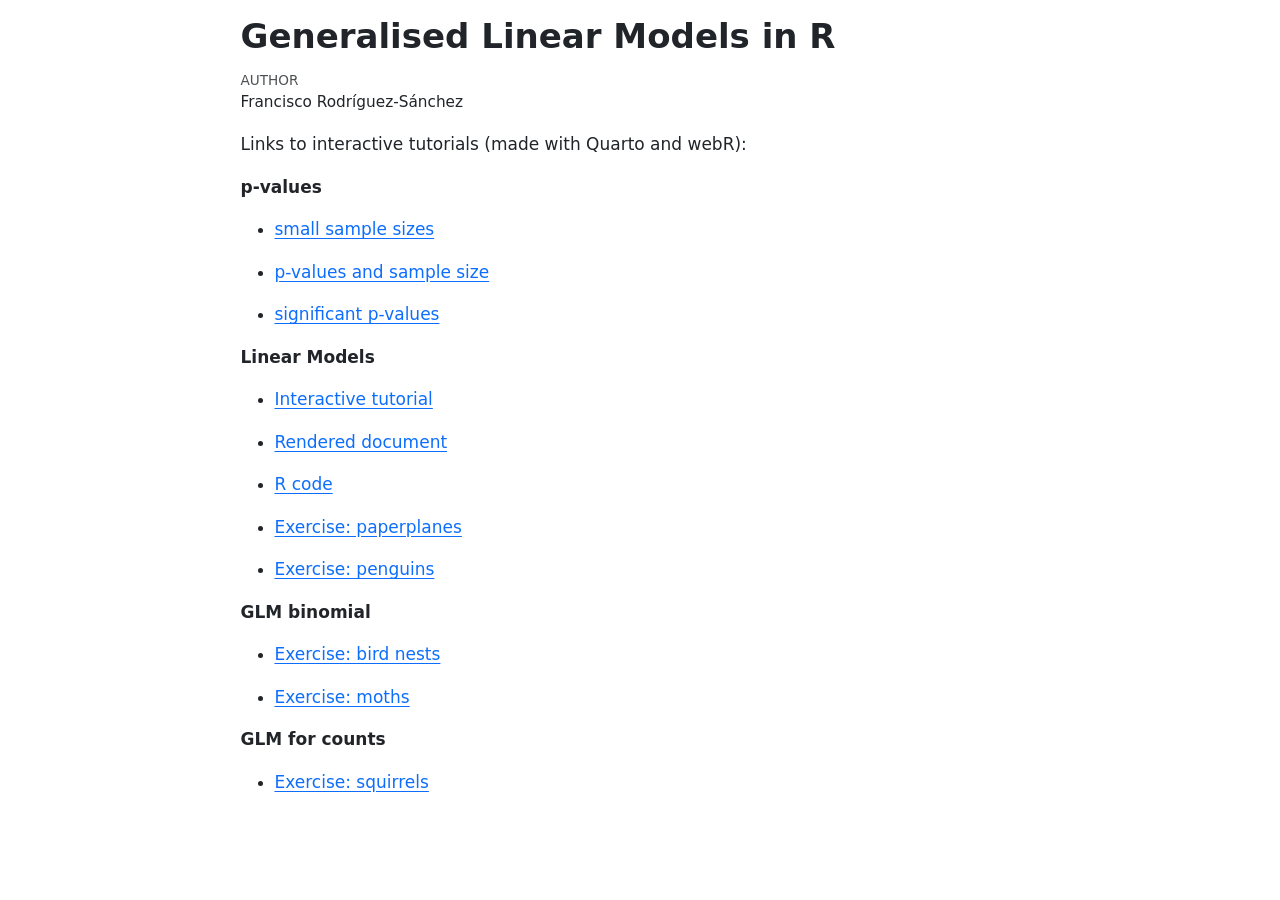
<file: docs/index.html>
<!DOCTYPE html>
<html xmlns="http://www.w3.org/1999/xhtml" lang="en" xml:lang="en"><head>

<meta charset="utf-8">
<meta name="generator" content="quarto-1.7.32">

<meta name="viewport" content="width=device-width, initial-scale=1.0, user-scalable=yes">

<meta name="author" content="Francisco Rodríguez-Sánchez">

<title>Generalised Linear Models in R</title>
<style>
code{white-space: pre-wrap;}
span.smallcaps{font-variant: small-caps;}
div.columns{display: flex; gap: min(4vw, 1.5em);}
div.column{flex: auto; overflow-x: auto;}
div.hanging-indent{margin-left: 1.5em; text-indent: -1.5em;}
ul.task-list{list-style: none;}
ul.task-list li input[type="checkbox"] {
  width: 0.8em;
  margin: 0 0.8em 0.2em -1em; /* quarto-specific, see https://github.com/quarto-dev/quarto-cli/issues/4556 */ 
  vertical-align: middle;
}
</style>


<script src="index_files/libs/clipboard/clipboard.min.js"></script>
<script src="index_files/libs/quarto-html/quarto.js" type="module"></script>
<script src="index_files/libs/quarto-html/tabsets/tabsets.js" type="module"></script>
<script src="index_files/libs/quarto-html/popper.min.js"></script>
<script src="index_files/libs/quarto-html/tippy.umd.min.js"></script>
<script src="index_files/libs/quarto-html/anchor.min.js"></script>
<link href="index_files/libs/quarto-html/tippy.css" rel="stylesheet">
<link href="index_files/libs/quarto-html/quarto-syntax-highlighting-37eea08aefeeee20ff55810ff984fec1.css" rel="stylesheet" id="quarto-text-highlighting-styles">
<script src="index_files/libs/bootstrap/bootstrap.min.js"></script>
<link href="index_files/libs/bootstrap/bootstrap-icons.css" rel="stylesheet">
<link href="index_files/libs/bootstrap/bootstrap-c24f8f75b8c838a66de36ca51fccc4cd.min.css" rel="stylesheet" append-hash="true" id="quarto-bootstrap" data-mode="light">


</head>

<body class="fullcontent quarto-light">

<div id="quarto-content" class="page-columns page-rows-contents page-layout-article">

<main class="content" id="quarto-document-content">

<header id="title-block-header" class="quarto-title-block default">
<div class="quarto-title">
<h1 class="title">Generalised Linear Models in R</h1>
</div>



<div class="quarto-title-meta">

    <div>
    <div class="quarto-title-meta-heading">Author</div>
    <div class="quarto-title-meta-contents">
             <p>Francisco Rodríguez-Sánchez </p>
          </div>
  </div>
    
  
    
  </div>
  


</header>


<p>Links to interactive tutorials (made with Quarto and webR):</p>
<p><strong>p-values</strong></p>
<ul>
<li><p><a href="lowss_groups.html">small sample sizes</a></p></li>
<li><p><a href="ss_pval.html">p-values and sample size</a></p></li>
<li><p><a href="signif_pval.html">significant p-values</a></p></li>
</ul>
<p><strong>Linear Models</strong></p>
<ul>
<li><p><a href="lm_webR.html">Interactive tutorial</a></p></li>
<li><p><a href="lm.html">Rendered document</a></p></li>
<li><p><a href="lm.R">R code</a></p></li>
<li><p><a href="ex_paperplanes.html">Exercise: paperplanes</a></p></li>
<li><p><a href="ex_penguins.html">Exercise: penguins</a></p></li>
</ul>
<p><strong>GLM binomial</strong></p>
<ul>
<li><p><a href="ex_nests.html">Exercise: bird nests</a></p></li>
<li><p><a href="ex_moths.html">Exercise: moths</a></p></li>
</ul>
<p><strong>GLM for counts</strong></p>
<ul>
<li><a href="ex_squirrels.html">Exercise: squirrels</a></li>
</ul>

</main>
<!-- /main column -->
<script id="quarto-html-after-body" type="application/javascript">
  window.document.addEventListener("DOMContentLoaded", function (event) {
    const icon = "";
    const anchorJS = new window.AnchorJS();
    anchorJS.options = {
      placement: 'right',
      icon: icon
    };
    anchorJS.add('.anchored');
    const isCodeAnnotation = (el) => {
      for (const clz of el.classList) {
        if (clz.startsWith('code-annotation-')) {                     
          return true;
        }
      }
      return false;
    }
    const onCopySuccess = function(e) {
      // button target
      const button = e.trigger;
      // don't keep focus
      button.blur();
      // flash "checked"
      button.classList.add('code-copy-button-checked');
      var currentTitle = button.getAttribute("title");
      button.setAttribute("title", "Copied!");
      let tooltip;
      if (window.bootstrap) {
        button.setAttribute("data-bs-toggle", "tooltip");
        button.setAttribute("data-bs-placement", "left");
        button.setAttribute("data-bs-title", "Copied!");
        tooltip = new bootstrap.Tooltip(button, 
          { trigger: "manual", 
            customClass: "code-copy-button-tooltip",
            offset: [0, -8]});
        tooltip.show();    
      }
      setTimeout(function() {
        if (tooltip) {
          tooltip.hide();
          button.removeAttribute("data-bs-title");
          button.removeAttribute("data-bs-toggle");
          button.removeAttribute("data-bs-placement");
        }
        button.setAttribute("title", currentTitle);
        button.classList.remove('code-copy-button-checked');
      }, 1000);
      // clear code selection
      e.clearSelection();
    }
    const getTextToCopy = function(trigger) {
        const codeEl = trigger.previousElementSibling.cloneNode(true);
        for (const childEl of codeEl.children) {
          if (isCodeAnnotation(childEl)) {
            childEl.remove();
          }
        }
        return codeEl.innerText;
    }
    const clipboard = new window.ClipboardJS('.code-copy-button:not([data-in-quarto-modal])', {
      text: getTextToCopy
    });
    clipboard.on('success', onCopySuccess);
    if (window.document.getElementById('quarto-embedded-source-code-modal')) {
      const clipboardModal = new window.ClipboardJS('.code-copy-button[data-in-quarto-modal]', {
        text: getTextToCopy,
        container: window.document.getElementById('quarto-embedded-source-code-modal')
      });
      clipboardModal.on('success', onCopySuccess);
    }
      var localhostRegex = new RegExp(/^(?:http|https):\/\/localhost\:?[0-9]*\//);
      var mailtoRegex = new RegExp(/^mailto:/);
        var filterRegex = new RegExp('/' + window.location.host + '/');
      var isInternal = (href) => {
          return filterRegex.test(href) || localhostRegex.test(href) || mailtoRegex.test(href);
      }
      // Inspect non-navigation links and adorn them if external
     var links = window.document.querySelectorAll('a[href]:not(.nav-link):not(.navbar-brand):not(.toc-action):not(.sidebar-link):not(.sidebar-item-toggle):not(.pagination-link):not(.no-external):not([aria-hidden]):not(.dropdown-item):not(.quarto-navigation-tool):not(.about-link)');
      for (var i=0; i<links.length; i++) {
        const link = links[i];
        if (!isInternal(link.href)) {
          // undo the damage that might have been done by quarto-nav.js in the case of
          // links that we want to consider external
          if (link.dataset.originalHref !== undefined) {
            link.href = link.dataset.originalHref;
          }
        }
      }
    function tippyHover(el, contentFn, onTriggerFn, onUntriggerFn) {
      const config = {
        allowHTML: true,
        maxWidth: 500,
        delay: 100,
        arrow: false,
        appendTo: function(el) {
            return el.parentElement;
        },
        interactive: true,
        interactiveBorder: 10,
        theme: 'quarto',
        placement: 'bottom-start',
      };
      if (contentFn) {
        config.content = contentFn;
      }
      if (onTriggerFn) {
        config.onTrigger = onTriggerFn;
      }
      if (onUntriggerFn) {
        config.onUntrigger = onUntriggerFn;
      }
      window.tippy(el, config); 
    }
    const noterefs = window.document.querySelectorAll('a[role="doc-noteref"]');
    for (var i=0; i<noterefs.length; i++) {
      const ref = noterefs[i];
      tippyHover(ref, function() {
        // use id or data attribute instead here
        let href = ref.getAttribute('data-footnote-href') || ref.getAttribute('href');
        try { href = new URL(href).hash; } catch {}
        const id = href.replace(/^#\/?/, "");
        const note = window.document.getElementById(id);
        if (note) {
          return note.innerHTML;
        } else {
          return "";
        }
      });
    }
    const xrefs = window.document.querySelectorAll('a.quarto-xref');
    const processXRef = (id, note) => {
      // Strip column container classes
      const stripColumnClz = (el) => {
        el.classList.remove("page-full", "page-columns");
        if (el.children) {
          for (const child of el.children) {
            stripColumnClz(child);
          }
        }
      }
      stripColumnClz(note)
      if (id === null || id.startsWith('sec-')) {
        // Special case sections, only their first couple elements
        const container = document.createElement("div");
        if (note.children && note.children.length > 2) {
          container.appendChild(note.children[0].cloneNode(true));
          for (let i = 1; i < note.children.length; i++) {
            const child = note.children[i];
            if (child.tagName === "P" && child.innerText === "") {
              continue;
            } else {
              container.appendChild(child.cloneNode(true));
              break;
            }
          }
          if (window.Quarto?.typesetMath) {
            window.Quarto.typesetMath(container);
          }
          return container.innerHTML
        } else {
          if (window.Quarto?.typesetMath) {
            window.Quarto.typesetMath(note);
          }
          return note.innerHTML;
        }
      } else {
        // Remove any anchor links if they are present
        const anchorLink = note.querySelector('a.anchorjs-link');
        if (anchorLink) {
          anchorLink.remove();
        }
        if (window.Quarto?.typesetMath) {
          window.Quarto.typesetMath(note);
        }
        if (note.classList.contains("callout")) {
          return note.outerHTML;
        } else {
          return note.innerHTML;
        }
      }
    }
    for (var i=0; i<xrefs.length; i++) {
      const xref = xrefs[i];
      tippyHover(xref, undefined, function(instance) {
        instance.disable();
        let url = xref.getAttribute('href');
        let hash = undefined; 
        if (url.startsWith('#')) {
          hash = url;
        } else {
          try { hash = new URL(url).hash; } catch {}
        }
        if (hash) {
          const id = hash.replace(/^#\/?/, "");
          const note = window.document.getElementById(id);
          if (note !== null) {
            try {
              const html = processXRef(id, note.cloneNode(true));
              instance.setContent(html);
            } finally {
              instance.enable();
              instance.show();
            }
          } else {
            // See if we can fetch this
            fetch(url.split('#')[0])
            .then(res => res.text())
            .then(html => {
              const parser = new DOMParser();
              const htmlDoc = parser.parseFromString(html, "text/html");
              const note = htmlDoc.getElementById(id);
              if (note !== null) {
                const html = processXRef(id, note);
                instance.setContent(html);
              } 
            }).finally(() => {
              instance.enable();
              instance.show();
            });
          }
        } else {
          // See if we can fetch a full url (with no hash to target)
          // This is a special case and we should probably do some content thinning / targeting
          fetch(url)
          .then(res => res.text())
          .then(html => {
            const parser = new DOMParser();
            const htmlDoc = parser.parseFromString(html, "text/html");
            const note = htmlDoc.querySelector('main.content');
            if (note !== null) {
              // This should only happen for chapter cross references
              // (since there is no id in the URL)
              // remove the first header
              if (note.children.length > 0 && note.children[0].tagName === "HEADER") {
                note.children[0].remove();
              }
              const html = processXRef(null, note);
              instance.setContent(html);
            } 
          }).finally(() => {
            instance.enable();
            instance.show();
          });
        }
      }, function(instance) {
      });
    }
        let selectedAnnoteEl;
        const selectorForAnnotation = ( cell, annotation) => {
          let cellAttr = 'data-code-cell="' + cell + '"';
          let lineAttr = 'data-code-annotation="' +  annotation + '"';
          const selector = 'span[' + cellAttr + '][' + lineAttr + ']';
          return selector;
        }
        const selectCodeLines = (annoteEl) => {
          const doc = window.document;
          const targetCell = annoteEl.getAttribute("data-target-cell");
          const targetAnnotation = annoteEl.getAttribute("data-target-annotation");
          const annoteSpan = window.document.querySelector(selectorForAnnotation(targetCell, targetAnnotation));
          const lines = annoteSpan.getAttribute("data-code-lines").split(",");
          const lineIds = lines.map((line) => {
            return targetCell + "-" + line;
          })
          let top = null;
          let height = null;
          let parent = null;
          if (lineIds.length > 0) {
              //compute the position of the single el (top and bottom and make a div)
              const el = window.document.getElementById(lineIds[0]);
              top = el.offsetTop;
              height = el.offsetHeight;
              parent = el.parentElement.parentElement;
            if (lineIds.length > 1) {
              const lastEl = window.document.getElementById(lineIds[lineIds.length - 1]);
              const bottom = lastEl.offsetTop + lastEl.offsetHeight;
              height = bottom - top;
            }
            if (top !== null && height !== null && parent !== null) {
              // cook up a div (if necessary) and position it 
              let div = window.document.getElementById("code-annotation-line-highlight");
              if (div === null) {
                div = window.document.createElement("div");
                div.setAttribute("id", "code-annotation-line-highlight");
                div.style.position = 'absolute';
                parent.appendChild(div);
              }
              div.style.top = top - 2 + "px";
              div.style.height = height + 4 + "px";
              div.style.left = 0;
              let gutterDiv = window.document.getElementById("code-annotation-line-highlight-gutter");
              if (gutterDiv === null) {
                gutterDiv = window.document.createElement("div");
                gutterDiv.setAttribute("id", "code-annotation-line-highlight-gutter");
                gutterDiv.style.position = 'absolute';
                const codeCell = window.document.getElementById(targetCell);
                const gutter = codeCell.querySelector('.code-annotation-gutter');
                gutter.appendChild(gutterDiv);
              }
              gutterDiv.style.top = top - 2 + "px";
              gutterDiv.style.height = height + 4 + "px";
            }
            selectedAnnoteEl = annoteEl;
          }
        };
        const unselectCodeLines = () => {
          const elementsIds = ["code-annotation-line-highlight", "code-annotation-line-highlight-gutter"];
          elementsIds.forEach((elId) => {
            const div = window.document.getElementById(elId);
            if (div) {
              div.remove();
            }
          });
          selectedAnnoteEl = undefined;
        };
          // Handle positioning of the toggle
      window.addEventListener(
        "resize",
        throttle(() => {
          elRect = undefined;
          if (selectedAnnoteEl) {
            selectCodeLines(selectedAnnoteEl);
          }
        }, 10)
      );
      function throttle(fn, ms) {
      let throttle = false;
      let timer;
        return (...args) => {
          if(!throttle) { // first call gets through
              fn.apply(this, args);
              throttle = true;
          } else { // all the others get throttled
              if(timer) clearTimeout(timer); // cancel #2
              timer = setTimeout(() => {
                fn.apply(this, args);
                timer = throttle = false;
              }, ms);
          }
        };
      }
        // Attach click handler to the DT
        const annoteDls = window.document.querySelectorAll('dt[data-target-cell]');
        for (const annoteDlNode of annoteDls) {
          annoteDlNode.addEventListener('click', (event) => {
            const clickedEl = event.target;
            if (clickedEl !== selectedAnnoteEl) {
              unselectCodeLines();
              const activeEl = window.document.querySelector('dt[data-target-cell].code-annotation-active');
              if (activeEl) {
                activeEl.classList.remove('code-annotation-active');
              }
              selectCodeLines(clickedEl);
              clickedEl.classList.add('code-annotation-active');
            } else {
              // Unselect the line
              unselectCodeLines();
              clickedEl.classList.remove('code-annotation-active');
            }
          });
        }
    const findCites = (el) => {
      const parentEl = el.parentElement;
      if (parentEl) {
        const cites = parentEl.dataset.cites;
        if (cites) {
          return {
            el,
            cites: cites.split(' ')
          };
        } else {
          return findCites(el.parentElement)
        }
      } else {
        return undefined;
      }
    };
    var bibliorefs = window.document.querySelectorAll('a[role="doc-biblioref"]');
    for (var i=0; i<bibliorefs.length; i++) {
      const ref = bibliorefs[i];
      const citeInfo = findCites(ref);
      if (citeInfo) {
        tippyHover(citeInfo.el, function() {
          var popup = window.document.createElement('div');
          citeInfo.cites.forEach(function(cite) {
            var citeDiv = window.document.createElement('div');
            citeDiv.classList.add('hanging-indent');
            citeDiv.classList.add('csl-entry');
            var biblioDiv = window.document.getElementById('ref-' + cite);
            if (biblioDiv) {
              citeDiv.innerHTML = biblioDiv.innerHTML;
            }
            popup.appendChild(citeDiv);
          });
          return popup.innerHTML;
        });
      }
    }
  });
  </script>
</div> <!-- /content -->




</body></html>
</file>
<file: docs/index_files/libs/quarto-html/tippy.css>
.tippy-box[data-animation=fade][data-state=hidden]{opacity:0}[data-tippy-root]{max-width:calc(100vw - 10px)}.tippy-box{position:relative;background-color:#333;color:#fff;border-radius:4px;font-size:14px;line-height:1.4;white-space:normal;outline:0;transition-property:transform,visibility,opacity}.tippy-box[data-placement^=top]>.tippy-arrow{bottom:0}.tippy-box[data-placement^=top]>.tippy-arrow:before{bottom:-7px;left:0;border-width:8px 8px 0;border-top-color:initial;transform-origin:center top}.tippy-box[data-placement^=bottom]>.tippy-arrow{top:0}.tippy-box[data-placement^=bottom]>.tippy-arrow:before{top:-7px;left:0;border-width:0 8px 8px;border-bottom-color:initial;transform-origin:center bottom}.tippy-box[data-placement^=left]>.tippy-arrow{right:0}.tippy-box[data-placement^=left]>.tippy-arrow:before{border-width:8px 0 8px 8px;border-left-color:initial;right:-7px;transform-origin:center left}.tippy-box[data-placement^=right]>.tippy-arrow{left:0}.tippy-box[data-placement^=right]>.tippy-arrow:before{left:-7px;border-width:8px 8px 8px 0;border-right-color:initial;transform-origin:center right}.tippy-box[data-inertia][data-state=visible]{transition-timing-function:cubic-bezier(.54,1.5,.38,1.11)}.tippy-arrow{width:16px;height:16px;color:#333}.tippy-arrow:before{content:"";position:absolute;border-color:transparent;border-style:solid}.tippy-content{position:relative;padding:5px 9px;z-index:1}
</file>
<file: docs/index_files/libs/quarto-html/quarto-syntax-highlighting-37eea08aefeeee20ff55810ff984fec1.css>
/* quarto syntax highlight colors */
:root {
  --quarto-hl-ot-color: #003B4F;
  --quarto-hl-at-color: #657422;
  --quarto-hl-ss-color: #20794D;
  --quarto-hl-an-color: #5E5E5E;
  --quarto-hl-fu-color: #4758AB;
  --quarto-hl-st-color: #20794D;
  --quarto-hl-cf-color: #003B4F;
  --quarto-hl-op-color: #5E5E5E;
  --quarto-hl-er-color: #AD0000;
  --quarto-hl-bn-color: #AD0000;
  --quarto-hl-al-color: #AD0000;
  --quarto-hl-va-color: #111111;
  --quarto-hl-bu-color: inherit;
  --quarto-hl-ex-color: inherit;
  --quarto-hl-pp-color: #AD0000;
  --quarto-hl-in-color: #5E5E5E;
  --quarto-hl-vs-color: #20794D;
  --quarto-hl-wa-color: #5E5E5E;
  --quarto-hl-do-color: #5E5E5E;
  --quarto-hl-im-color: #00769E;
  --quarto-hl-ch-color: #20794D;
  --quarto-hl-dt-color: #AD0000;
  --quarto-hl-fl-color: #AD0000;
  --quarto-hl-co-color: #5E5E5E;
  --quarto-hl-cv-color: #5E5E5E;
  --quarto-hl-cn-color: #8f5902;
  --quarto-hl-sc-color: #5E5E5E;
  --quarto-hl-dv-color: #AD0000;
  --quarto-hl-kw-color: #003B4F;
}

/* other quarto variables */
:root {
  --quarto-font-monospace: SFMono-Regular, Menlo, Monaco, Consolas, "Liberation Mono", "Courier New", monospace;
}

/* syntax highlight based on Pandoc's rules */
pre > code.sourceCode > span {
  color: #003B4F;
}

code.sourceCode > span {
  color: #003B4F;
}

div.sourceCode,
div.sourceCode pre.sourceCode {
  color: #003B4F;
}

/* Normal */
code span {
  color: #003B4F;
}

/* Alert */
code span.al {
  color: #AD0000;
  font-style: inherit;
}

/* Annotation */
code span.an {
  color: #5E5E5E;
  font-style: inherit;
}

/* Attribute */
code span.at {
  color: #657422;
  font-style: inherit;
}

/* BaseN */
code span.bn {
  color: #AD0000;
  font-style: inherit;
}

/* BuiltIn */
code span.bu {
  font-style: inherit;
}

/* ControlFlow */
code span.cf {
  color: #003B4F;
  font-weight: bold;
  font-style: inherit;
}

/* Char */
code span.ch {
  color: #20794D;
  font-style: inherit;
}

/* Constant */
code span.cn {
  color: #8f5902;
  font-style: inherit;
}

/* Comment */
code span.co {
  color: #5E5E5E;
  font-style: inherit;
}

/* CommentVar */
code span.cv {
  color: #5E5E5E;
  font-style: italic;
}

/* Documentation */
code span.do {
  color: #5E5E5E;
  font-style: italic;
}

/* DataType */
code span.dt {
  color: #AD0000;
  font-style: inherit;
}

/* DecVal */
code span.dv {
  color: #AD0000;
  font-style: inherit;
}

/* Error */
code span.er {
  color: #AD0000;
  font-style: inherit;
}

/* Extension */
code span.ex {
  font-style: inherit;
}

/* Float */
code span.fl {
  color: #AD0000;
  font-style: inherit;
}

/* Function */
code span.fu {
  color: #4758AB;
  font-style: inherit;
}

/* Import */
code span.im {
  color: #00769E;
  font-style: inherit;
}

/* Information */
code span.in {
  color: #5E5E5E;
  font-style: inherit;
}

/* Keyword */
code span.kw {
  color: #003B4F;
  font-weight: bold;
  font-style: inherit;
}

/* Operator */
code span.op {
  color: #5E5E5E;
  font-style: inherit;
}

/* Other */
code span.ot {
  color: #003B4F;
  font-style: inherit;
}

/* Preprocessor */
code span.pp {
  color: #AD0000;
  font-style: inherit;
}

/* SpecialChar */
code span.sc {
  color: #5E5E5E;
  font-style: inherit;
}

/* SpecialString */
code span.ss {
  color: #20794D;
  font-style: inherit;
}

/* String */
code span.st {
  color: #20794D;
  font-style: inherit;
}

/* Variable */
code span.va {
  color: #111111;
  font-style: inherit;
}

/* VerbatimString */
code span.vs {
  color: #20794D;
  font-style: inherit;
}

/* Warning */
code span.wa {
  color: #5E5E5E;
  font-style: italic;
}

.prevent-inlining {
  content: "</";
}

/*# sourceMappingURL=27d3d809615f7771493d095567f04340.css.map */
</file>
